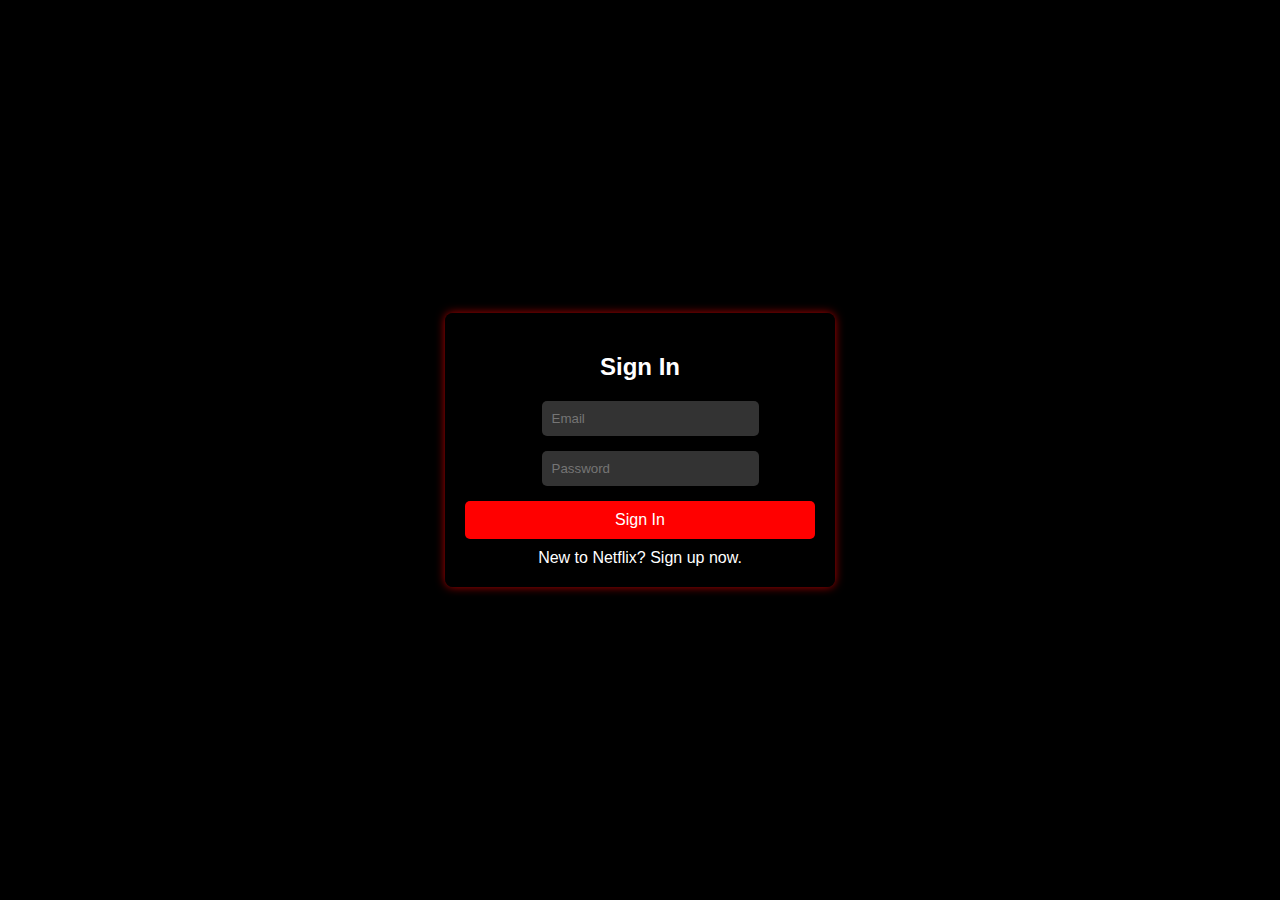
<file: sign.html>
<!DOCTYPE html>
<html lang="en">
<head>
    <meta charset="UTF-8">
    <meta name="viewport" content="width=device-width, initial-scale=1.0">
    <title>Netflix Clone - Login & Register</title>
    <link rel="stylesheet" href="index.css">
    <style>
        body {
            background-color: #000;
            color: #fff;
            font-family: Arial, sans-serif;
            display: flex;
            justify-content: center;
            align-items: center;
            height: 100vh;
            margin: 0;
        }
        .container {
            width: 350px;
            background: rgba(0, 0, 0, 0.8);
            padding: 20px;
            border-radius: 8px;
            box-shadow: 0 0 10px rgba(255, 0, 0, 0.7);
            text-align: center;
            position: relative;
        }
        .container h2 {
            margin-bottom: 20px;
        }
        .input-group {
            margin-bottom: 15px;
        }
        .input-group input {
            width: 100%;
            padding: 10px;
            border: none;
            border-radius: 5px;
            background: #333;
            color: #fff;
        }
        .btn {
            width: 100%;
            padding: 10px;
            border: none;
            border-radius: 5px;
            background: red;
            color: #fff;
            cursor: pointer;
            font-size: 16px;
            transition: 0.3s;
        }
        .btn:hover {
            background: darkred;
        }
        .toggle-btn {
            background: none;
            border: none;
            color: #fff;
            cursor: pointer;
            margin-top: 10px;
            display: block;
        }
        .form-container {
            display: flex;
            flex-direction: column;
            align-items: center;
        }
        #register-box {
            display: none;
        }
        #switch:checked ~ #login-box {
            display: none;
        }
        #switch:checked ~ #register-box {
            display: block;
        }
        #switch {
            display: none;
        }
    </style>
</head>
<body>
    <div class="container">
        <input type="checkbox" id="switch">
        <div id="login-box" class="form-container">
            <h2>Sign In</h2>
            <div class="input-group">
                <input type="email" placeholder="Email" required>
            </div>
            <div class="input-group">
                <input type="password" placeholder="Password" required>
            </div>
            <button class="btn">Sign In</button>
            <label for="switch" class="toggle-btn">New to Netflix? Sign up now.</label>
        </div>
        
        <div id="register-box" class="form-container">
            <h2>Sign Up</h2>
            <div class="input-group">
                <input type="text" placeholder="Full Name" required>
            </div>
            <div class="input-group">
                <input type="email" placeholder="Email" required>
            </div>
            <div class="input-group">
                <input type="password" placeholder="Password" required>
            </div>
            <button class="btn">Sign Up</button>
            <label for="switch" class="toggle-btn">Already have an account? Sign in.</label>
        </div>
    </div>
</body>
</html>
</file>
<file: index.css>
body {
  margin: 0;
  padding: 0;
  background-color: #000;
  color: white;
  font-family: Arial, sans-serif;
}

#menu {
  display: flex;
  align-items: center;
  padding: 20px;
  list-style-type: none;
  justify-content: space-between;
}

#logo {
  color: red;
  font-size: 28px;
  font-weight: bold;
}

.drop {
  background: black;
  color: white;
  border: 1px solid white;
  padding: 5px;
  border-radius: 5px;
}

#btn button {
  background-color: red;
  color: white;
  border: none;
  padding: 10px 15px;
  border-radius: 5px;
  cursor: pointer;
  transition: 0.3s;
}

#btn button:hover {
  background-color: darkred;
}

.banner {
  position: relative;
  text-align: center;
  color: white;
}

.banner img {
  width: 100%;
  height: auto;
}

.banner-content {
  position: absolute;
  top: 50%;
  left: 50%;
  transform: translate(-50%, -50%);
  text-align: center;
}

.search-bar {
  width: 60%;
  padding: 10px;
  margin-top: 10px;
  border-radius: 5px;
  border: none;
}

.start-btn {
  background-color: red;
  color: white;
  border: none;
  padding: 15px 25px;
  border-radius: 5px;
  font-size: 18px;
  cursor: pointer;
  transition: 0.3s;
  box-shadow: 2px 2px 10px rgba(255, 0, 0, 0.5);
}

.start-btn:hover {
  background-color: darkred;
  transform: scale(1.1);
}

h2 {
  text-align: center;
  margin-top: 20px;
}

.movie-section {
  display: flex;
  justify-content: center;
  gap: 20px;
  flex-wrap: wrap;
  padding: 20px;
}

.movie img {
  width: 200px;
  height: 300px;
  object-fit: cover;
  border-radius: 10px;
  transition: transform 0.3s ease, box-shadow 0.3s ease;
}

.movie img:hover {
  transform: scale(1.1);
  box-shadow: 4px 4px 15px rgba(255, 0, 0, 0.7);
}

footer {
  text-align: center;
  padding: 20px;
  background: #111;
  margin-top: 20px;
}

/* Responsive Design */
@media (max-width: 768px) {
  #menu {
      flex-direction: column;
      align-items: center;
  }

  .banner-content h1 {
      font-size: 20px;
  }

  .start-btn {
      padding: 10px 20px;
      font-size: 16px;
  }

  .movie-section {
      flex-direction: row-reverse;
      align-items: center;
  }
}
</file>
